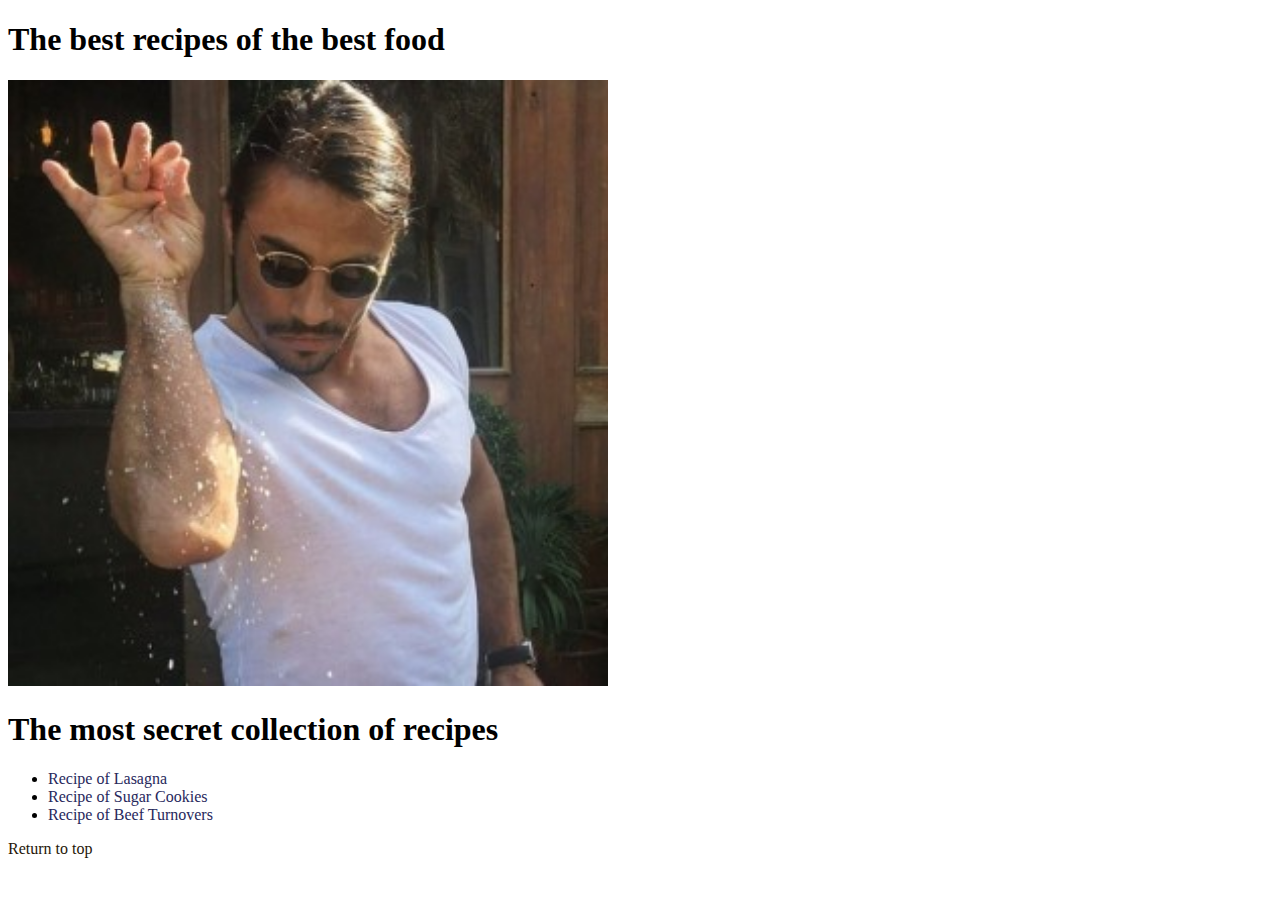
<file: index.html>
<!DOCTYPE html>
<html lang="en">
<head>
    <meta charset="UTF-8">
    <meta http-equiv="X-UA-Compatible" content="IE=edge">
    <meta name="viewport" content="width=device-width, initial-scale=1.0">
    <title>Odin Recipes</title>
    <link rel="stylesheet" href="style.css">
</head>
<body>
    <h1 id="top">The best recipes of the best food</h1>
    <img src="recipes/italian.jpg" alt="Si perfavore">
    <h1>The most secret collection of recipes</h1>
    <ul>
        <li><a href="recipes/lasagna.html">Recipe of Lasagna</a></li>
        <li><a href="recipes/sugarCookies.html">Recipe of Sugar Cookies</a></li>
        <li><a href="recipes/empanadas.html">Recipe of Beef Turnovers</a></li>
    </ul>

    <a href="#top" class="return">Return to top</a>
</body>
</html>
</file>
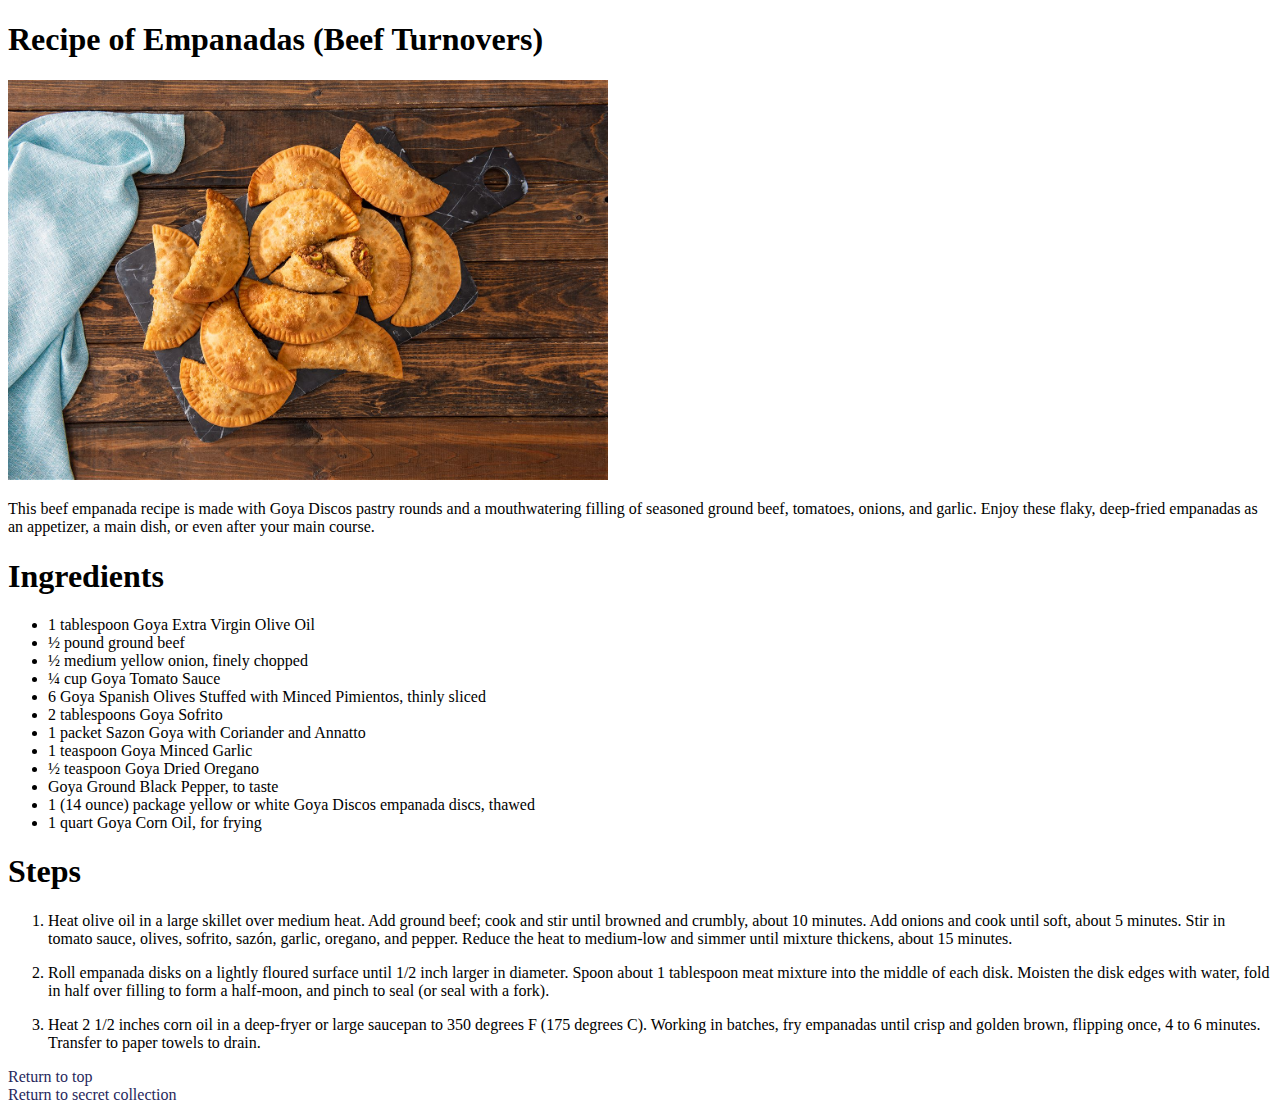
<file: recipes/empanadas.html>
<!DOCTYPE html>
<html lang="en">
<head>
    <meta charset="UTF-8">
    <meta http-equiv="X-UA-Compatible" content="IE=edge">
    <meta name="viewport" content="width=device-width, initial-scale=1.0">
    <title>Beef Turnovers</title>
    <link rel="stylesheet" href="../style.css">
</head>
<body>
    <h1 id="top">Recipe of Empanadas (Beef Turnovers)</h1>
    <img src="empanadas.jpg" alt="Empanadas">
    <p>This beef empanada recipe is made with Goya Discos pastry rounds and a mouthwatering filling of seasoned ground beef, tomatoes, onions, and garlic. Enjoy these flaky, deep-fried empanadas as an appetizer, a main dish, or even after your main course.</p>
    <h1>Ingredients</h1>
    <ul>
        <li>1 tablespoon Goya Extra Virgin Olive Oil</li>
        <li>½ pound ground beef</li>
        <li>½ medium yellow onion, finely chopped</li>
        <li>¼ cup Goya Tomato Sauce</li>
        <li>6 Goya Spanish Olives Stuffed with Minced Pimientos, thinly sliced</li>
        <li>2 tablespoons Goya Sofrito</li>
        <li>1 packet Sazon Goya with Coriander and Annatto</li>
        <li>1 teaspoon Goya Minced Garlic</li>
        <li>½ teaspoon Goya Dried Oregano</li>
        <li>Goya Ground Black Pepper, to taste</li>
        <li>1 (14 ounce) package yellow or white Goya Discos empanada discs, thawed</li>
        <li>1 quart Goya Corn Oil, for frying</li>
    </ul>
    <h1>Steps</h1>
    <ol>
        <li>
            <p>Heat olive oil in a large skillet over medium heat. Add ground beef; cook and stir until browned and crumbly, about 10 minutes. Add onions and cook until soft, about 5 minutes. Stir in tomato sauce, olives, sofrito, sazón, garlic, oregano, and pepper. Reduce the heat to medium-low and simmer until mixture thickens, about 15 minutes.</p>
        </li>
        <li>
            <p>Roll empanada disks on a lightly floured surface until 1/2 inch larger in diameter. Spoon about 1 tablespoon meat mixture into the middle of each disk. Moisten the disk edges with water, fold in half over filling to form a half-moon, and pinch to seal (or seal with a fork).</p>
        </li>
        <li>
            <p>Heat 2 1/2 inches corn oil in a deep-fryer or large saucepan to 350 degrees F (175 degrees C). Working in batches, fry empanadas until crisp and golden brown, flipping once, 4 to 6 minutes. Transfer to paper towels to drain.</p>
        </li>
    </ol>
    <a href="#top">Return to top</a>
    <br>
    <a href="../index.html">Return to secret collection</a>
</body>
</html>
</file>
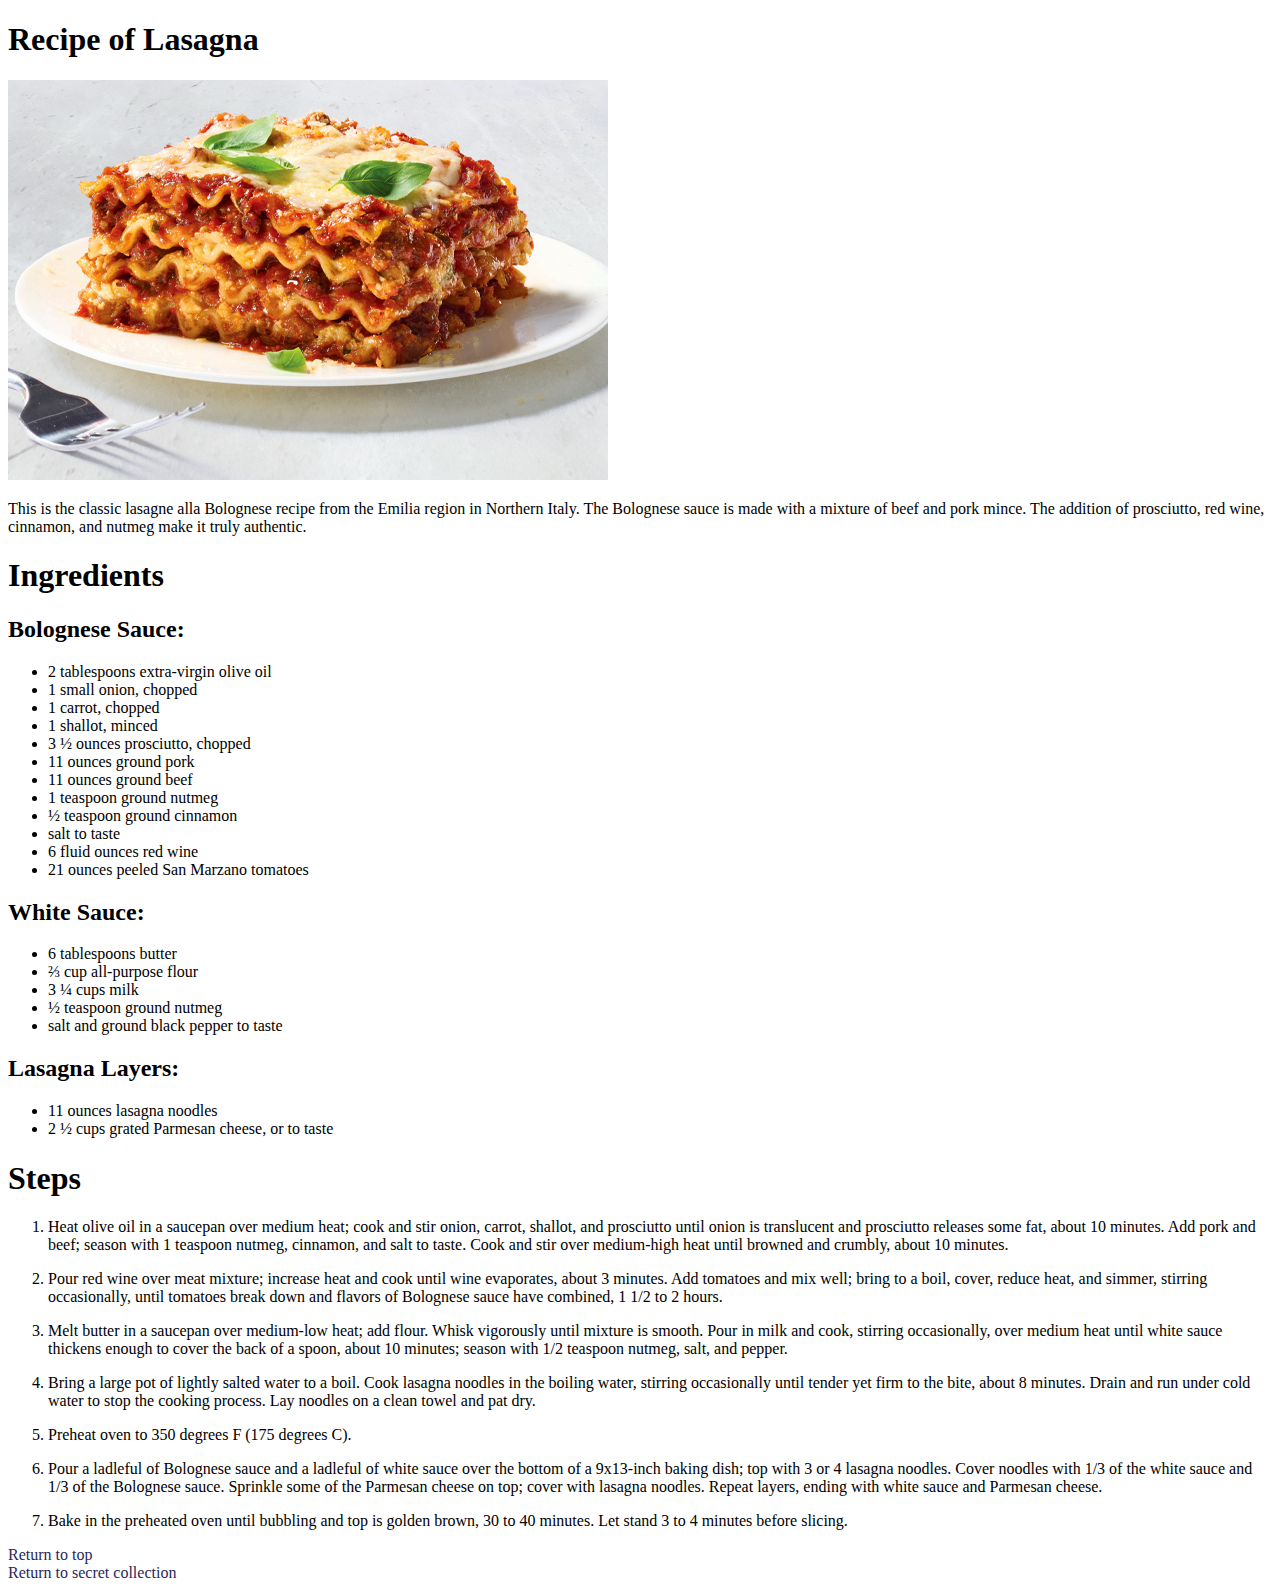
<file: recipes/lasagna.html>
<!DOCTYPE html>
<html lang="en">
<head>
    <meta charset="UTF-8">
    <meta http-equiv="X-UA-Compatible" content="IE=edge">
    <meta name="viewport" content="width=device-width, initial-scale=1.0">
    <title>Lasagna</title>
    <link rel="stylesheet" href="../style.css">
</head>
<body>
    <h1 id="top">Recipe of Lasagna</h1>
    <img src="lasagna.jpg" alt="Lasagna">
    <p>This is the classic lasagne alla Bolognese recipe from the Emilia region in Northern Italy. The Bolognese sauce is made with a mixture of beef and pork mince. The addition of prosciutto, red wine, cinnamon, and nutmeg make it truly authentic.</p>
    <h1>Ingredients</h1>
    <h2>Bolognese Sauce:</h2>
    <ul>
        <li>2 tablespoons extra-virgin olive oil</li>
        <li>1 small onion, chopped</li>
        <li>1 carrot, chopped</li>
        <li>1 shallot, minced</li>
        <li>3 ½ ounces prosciutto, chopped</li>
        <li>11 ounces ground pork</li>
        <li>11 ounces ground beef</li>
        <li>1 teaspoon ground nutmeg</li>
        <li>½ teaspoon ground cinnamon</li>
        <li>salt to taste</li>
        <li>6 fluid ounces red wine</li>
        <li>21 ounces peeled San Marzano tomatoes</li>
    </ul>
    <h2>White Sauce:</h2>
    <ul>
        <li>6 tablespoons butter</li>
        <li>⅔ cup all-purpose flour</li>
        <li>3 ¼ cups milk</li>
        <li>½ teaspoon ground nutmeg</li>
        <li>salt and ground black pepper to taste</li>
    </ul>
    <h2>Lasagna Layers:</h2>
    <ul>
        <li>11 ounces lasagna noodles</li>
        <li>2 ½ cups grated Parmesan cheese, or to taste</li>
    </ul>
    <h1>Steps</h1>
    <ol>
        <li>
            <p>Heat olive oil in a saucepan over medium heat; cook and stir onion, carrot, shallot, and prosciutto until onion is translucent and prosciutto releases some fat, about 10 minutes. Add pork and beef; season with 1 teaspoon nutmeg, cinnamon, and salt to taste. Cook and stir over medium-high heat until browned and crumbly, about 10 minutes.</p>
        </li>
        <li>
            <p>Pour red wine over meat mixture; increase heat and cook until wine evaporates, about 3 minutes. Add tomatoes and mix well; bring to a boil, cover, reduce heat, and simmer, stirring occasionally, until tomatoes break down and flavors of Bolognese sauce have combined, 1 1/2 to 2 hours.</p>
        </li>
        <li>
            <p>Melt butter in a saucepan over medium-low heat; add flour. Whisk vigorously until mixture is smooth. Pour in milk and cook, stirring occasionally, over medium heat until white sauce thickens enough to cover the back of a spoon, about 10 minutes; season with 1/2 teaspoon nutmeg, salt, and pepper.</p>
        </li>
        <li>
            <p>Bring a large pot of lightly salted water to a boil. Cook lasagna noodles in the boiling water, stirring occasionally until tender yet firm to the bite, about 8 minutes. Drain and run under cold water to stop the cooking process. Lay noodles on a clean towel and pat dry.</p>
        </li>
        <li>
            <p>Preheat oven to 350 degrees F (175 degrees C).</p>
        </li>
        <li>
            <p>Pour a ladleful of Bolognese sauce and a ladleful of white sauce over the bottom of a 9x13-inch baking dish; top with 3 or 4 lasagna noodles. Cover noodles with 1/3 of the white sauce and 1/3 of the Bolognese sauce. Sprinkle some of the Parmesan cheese on top; cover with lasagna noodles. Repeat layers, ending with white sauce and Parmesan cheese.</p>
        </li>
        <li>
            <p>Bake in the preheated oven until bubbling and top is golden brown, 30 to 40 minutes. Let stand 3 to 4 minutes before slicing.</p>
        </li>
    </ol>
    <a href="#top">Return to top</a>
    <br>
    <a href="../index.html">Return to secret collection</a>
</body>
</html>
</file>
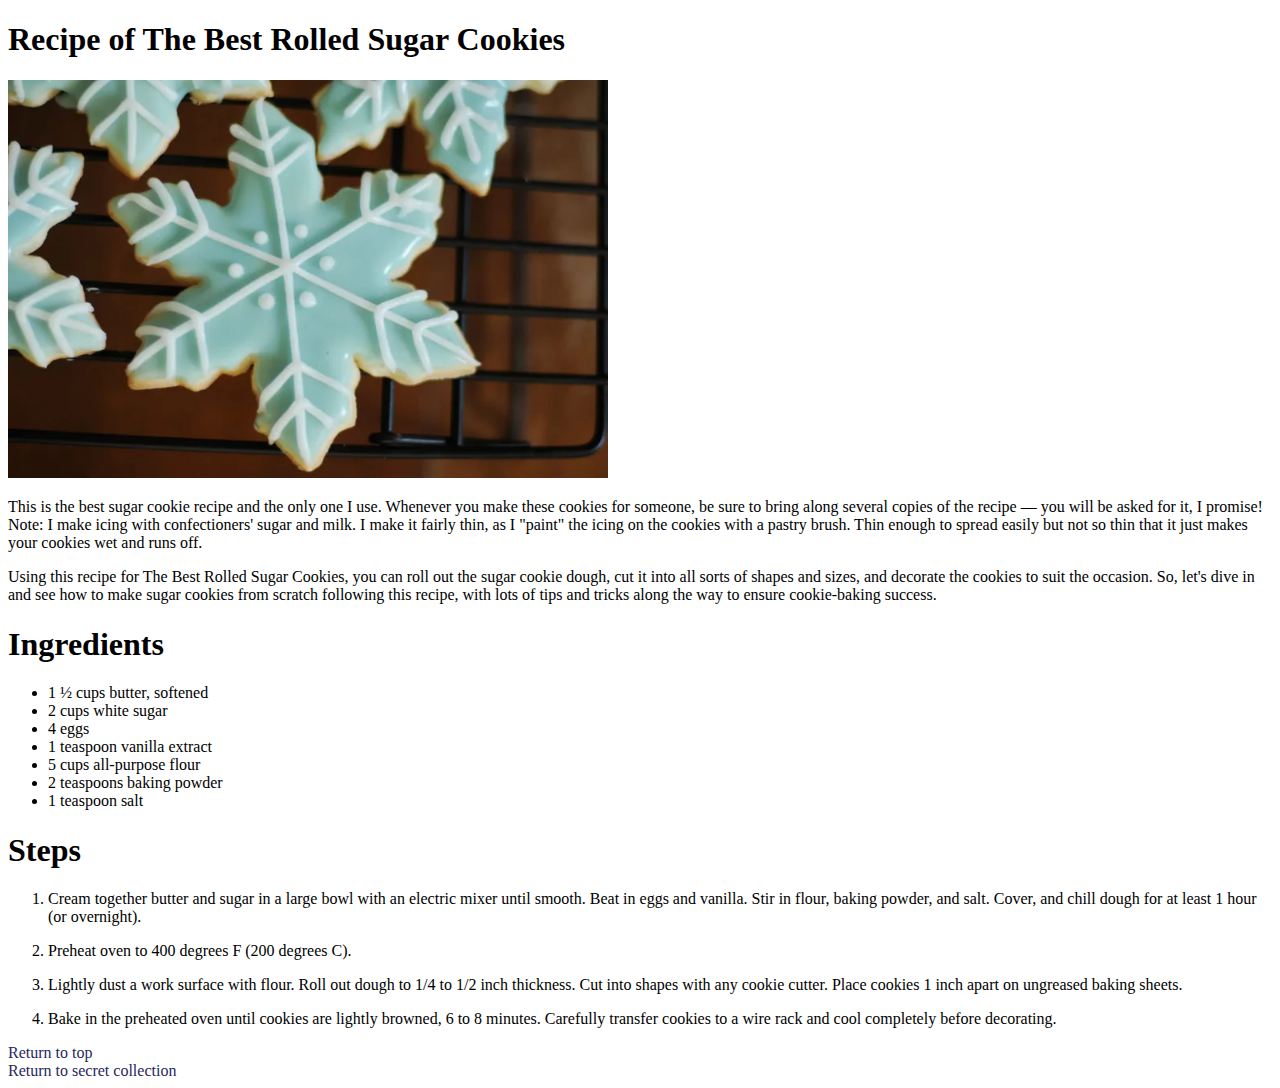
<file: recipes/sugarCookies.html>
<!DOCTYPE html>
<html lang="en">
<head>
    <meta charset="UTF-8">
    <meta http-equiv="X-UA-Compatible" content="IE=edge">
    <meta name="viewport" content="width=device-width, initial-scale=1.0">
    <title>Rolled Sugar Cookies</title>
    <link rel="stylesheet" href="../style.css">
</head>
<body>
    <h1 id="top">Recipe of The Best Rolled Sugar Cookies</h1>
    <img src="cookies.jpg" alt="Sugar Cookies">
    <p>This is the best sugar cookie recipe and the only one I use. Whenever you make these cookies for someone, be sure to bring along several copies of the recipe — you will be asked for it, I promise! Note: I make icing with confectioners' sugar and milk. I make it fairly thin, as I "paint" the icing on the cookies with a pastry brush. Thin enough to spread easily but not so thin that it just makes your cookies wet and runs off.</p>
    <p>Using this recipe for The Best Rolled Sugar Cookies, you can roll out the sugar cookie dough, cut it into all sorts of shapes and sizes, and decorate the cookies to suit the occasion. So, let's dive in and see how to make sugar cookies from scratch following this recipe, with lots of tips and tricks along the way to ensure cookie-baking success.</p>
    <h1>Ingredients</h1>
    <ul>
        <li>1 ½ cups butter, softened</li>
        <li>2 cups white sugar</li>
        <li>4 eggs</li>
        <li>1 teaspoon vanilla extract</li>
        <li>5 cups all-purpose flour</li>
        <li>2 teaspoons baking powder</li>
        <li>1 teaspoon salt</li>
    </ul>
    <h1>Steps</h1>
    <ol>
        <li>
            <p>Cream together butter and sugar in a large bowl with an electric mixer until smooth. Beat in eggs and vanilla. Stir in flour, baking powder, and salt. Cover, and chill dough for at least 1 hour (or overnight).</p>
        </li>
        <li>
            <p>Preheat oven to 400 degrees F (200 degrees C).</p>
        </li>
        <li>
            <p>Lightly dust a work surface with flour. Roll out dough to 1/4 to 1/2 inch thickness. Cut into shapes with any cookie cutter. Place cookies 1 inch apart on ungreased baking sheets.</p>
        </li>
        <li>
            <p>Bake in the preheated oven until cookies are lightly browned, 6 to 8 minutes. Carefully transfer cookies to a wire rack and cool completely before decorating.</p>
        </li>
    </ol>
    <a href="#top">Return to top</a>
    <br>
    <a href="../index.html">Return to secret collection</a>
</body>
</html>
</file>
<file: style.css>
img {
    max-width: 600px;
    width: 100%;
}

a {
    text-decoration: none;
    color: #27285C;
}

.return {
    color: #251607;
}
</file>
